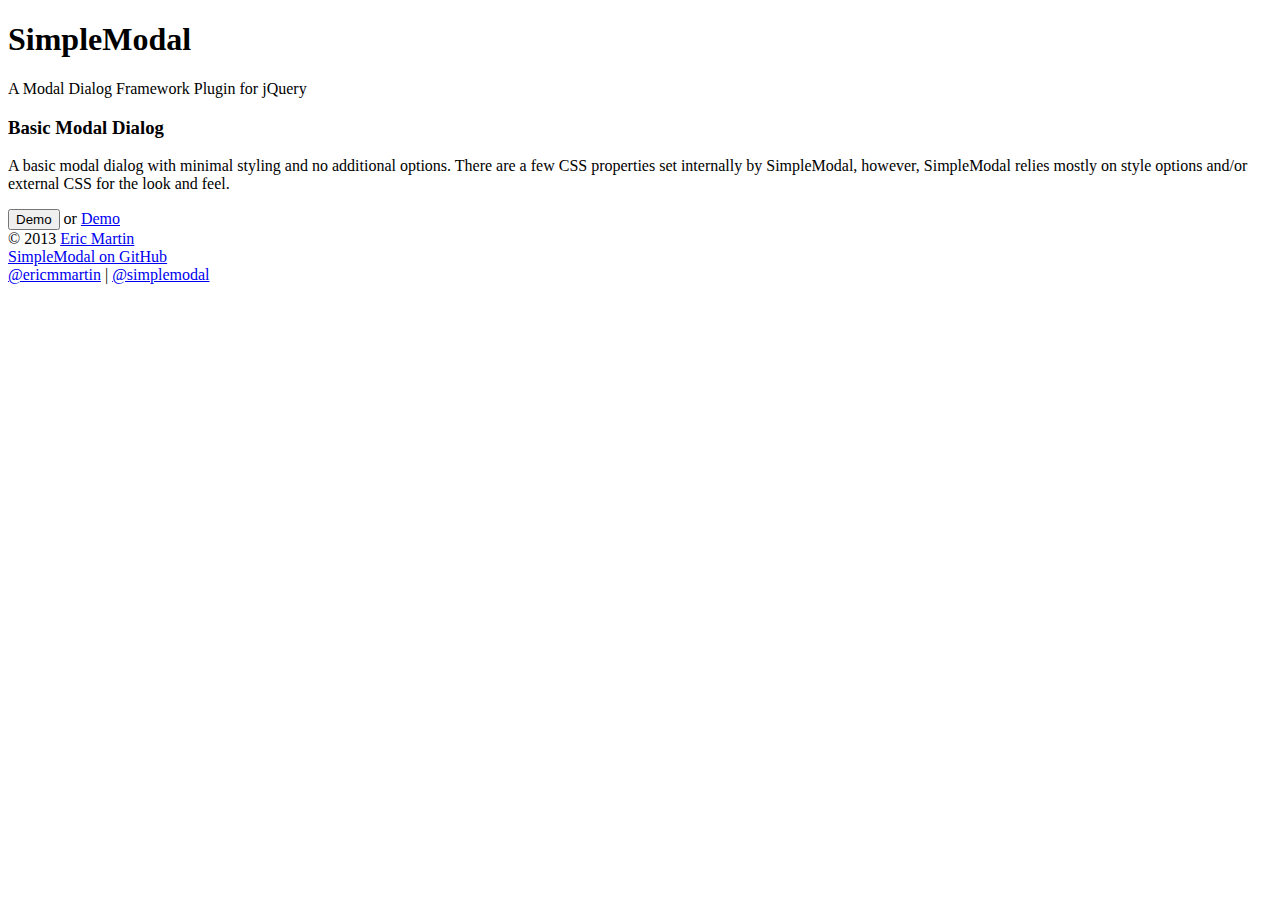
<file: temp/basic/index.html>
<!DOCTYPE html>
<html>
<head>
<title> SimpleModal Basic Modal Dialog </title>
<meta name='author' content='Eric Martin' />
<meta name='copyright' content='2013 - Eric Martin' />

<!-- Page styles -->


<!-- Contact Form CSS files -->
<link type='text/css' href='css/basic.css' rel='stylesheet' media='screen' />

<!-- IE6 "fix" for the close png image -->
<!--[if lt IE 7]>
<link type='text/css' href='css/basic_ie.css' rel='stylesheet' media='screen' />
<![endif]-->

<!-- JS files are loaded at the bottom of the page -->
</head>
<body>
<div id='container'>
	<div id='logo'>
		<h1>Simple<span>Modal</span></h1>
		<span class='title'>A Modal Dialog Framework Plugin for jQuery</span>
	</div>
	<div id='content'>
		<div id='basic-modal'>
			<h3>Basic Modal Dialog</h3>
			<p>A basic modal dialog with minimal styling and no additional options. There are a few CSS properties set internally by SimpleModal, however, SimpleModal relies mostly on style options and/or external CSS for the look and feel.</p>
			<input type='button' name='basic' value='Demo' class='basic'/> or <a href='#' class='basic'>Demo</a>
		</div>
		
		<!-- modal content -->
		<div id="basic-modal-content">
			<h3>Basic Modal Dialog</h3>
			<p>For this demo, SimpleModal is using this "hidden" data for its content. You can also populate the modal dialog with an AJAX response, standard HTML or DOM element(s).</p>
			<p>Examples:</p>
			<p><code>$('#basicModalContent').modal(); // jQuery object - this demo</code></p>
			<p><code>$.modal(document.getElementById('basicModalContent')); // DOM</code></p>
			<p><code>$.modal('&lt;p&gt;&lt;b&gt;HTML&lt;/b&gt; elements&lt;/p&gt;'); // HTML</code></p>
			<p><code>$('&lt;div&gt;&lt;/div&gt;').load('page.html').modal(); // AJAX</code></p>
		
			<p><a href='http://www.ericmmartin.com/projects/simplemodal/'>More details...</a></p>
		</div>

		<!-- preload the images -->
		<div style='display:none'>
			<img src='img/basic/x.png' alt='' />
		</div>
	</div>
	<div id='footer'>
		&copy; 2013 <a href='http://www.ericmmartin.com/'>Eric Martin</a><br/>
		<a href='https://github.com/ericmmartin/simplemodal'>SimpleModal on GitHub</a><br/>
		<a href='http://twitter.com/ericmmartin'>@ericmmartin</a> | <a href='http://twitter.com/simplemodal'>@simplemodal</a>
	</div>
</div>
<!-- Load jQuery, SimpleModal and Basic JS files -->
<script type='text/javascript' src='js/jquery.js'></script>
<script type='text/javascript' src='js/jquery.simplemodal.js'></script>
<script type='text/javascript' src='js/basic.js'></script>
</body>
</html>
</file>
<file: temp/basic/css/basic.css>
/*
 * SimpleModal Basic Modal Dialog
 * http://simplemodal.com
 *
 * Copyright (c) 2013 Eric Martin - http://ericmmartin.com
 *
 * Licensed under the MIT license:
 *   http://www.opensource.org/licenses/mit-license.php
 */

#basic-modal-content {display:none;}

/* Overlay */
#simplemodal-overlay {background-color:#000;}

/* Container */
#simplemodal-container {height:360px; width:600px; color:#bbb; background-color:#333; border:4px solid #444; padding:12px;}
#simplemodal-container .simplemodal-data {padding:8px;}
#simplemodal-container code {background:#141414; border-left:3px solid #65B43D; color:#bbb; display:block; font-size:12px; margin-bottom:12px; padding:4px 6px 6px;}
#simplemodal-container a {color:#ddd;}
#simplemodal-container a.modalCloseImg {background:url(../img/basic/x.png) no-repeat; width:25px; height:29px; display:inline; z-index:3200; position:absolute; top:-15px; right:-16px; cursor:pointer;}
#simplemodal-container h3 {color:#84b8d9;}
</file>
<file: temp/basic/css/basic_ie.css>
/*
 * SimpleModal Basic Modal Dialog
 * http://simplemodal.com
 *
 * Copyright (c) 2013 Eric Martin - http://ericmmartin.com
 *
 * Licensed under the MIT license:
 *   http://www.opensource.org/licenses/mit-license.php
 */

/* IE 6 hacks */
#simplemodal-container a.modalCloseImg {background:none; right:-14px; width:22px; height:26px; filter: progid:DXImageTransform.Microsoft.AlphaImageLoader(src='img/basic/x.png',sizingMethod='scale');}
</file>
